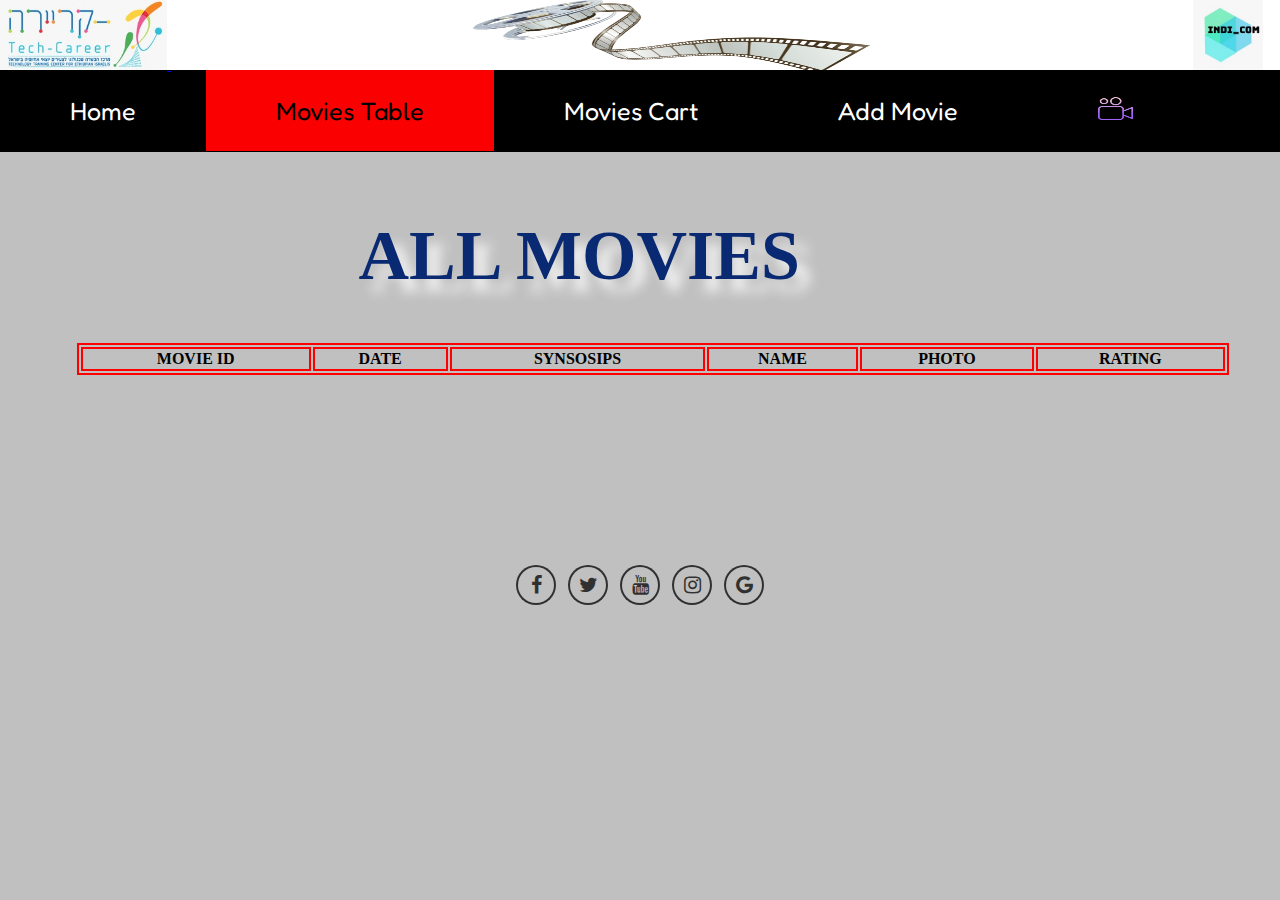
<file: tablePage.html>
<!DOCTYPE html>
<html lang="en">
  <head>
    <meta charset="UTF-8" />
    <meta http-equiv="X-UA-Compatible" content="IE=edge" />
    <meta name="viewport" content="width=device-width, initial-scale=1.0" />
    <title>Document</title>
    <link
      href="https://fonts.googleapis.com/css2?family=Fredoka+One&family=Fruktur&family=Irish+Grover&display=swap"
      rel="stylesheet"
    />
    <link
      href="https://fonts.googleapis.com/css2?family=Fruktur&family=Irish+Grover&display=swap"
      rel="stylesheet"
    />
    <link
      rel="stylesheet"
      href="http://maxcdn.bootstrapcdn.com/font-awesome/4.2.0/css/font-awesome.min.css"
    />
    <link rel="stylesheet" href="./style.css" />
    <link rel="stylesheet" href="./table.css" />
  </head>
  <body>
    <header>
      <div class="header">
        <a href="https://www.tech-career.org/">
          <img id="headerPic1" src="./techLogo.jfif" alt="" />
        </a>
        <img id="cinemaLogo" src="./pngwing.com.png" alt="" />
        <a href="https://www.tech-career.org/">
          <img id="headerPic2" src="./indi_com.jfif" alt="" />
        </a>
      </div>
      <nav>
        <div class="topnav">
          <a href="./index.html">Home</a>
          <a class="active" href="./tablePage.html">Movies Table</a>
          <a href="./cards.html">Movies Cart</a>
          <a href="./add.html">Add Movie</a>

          <a><img id="theLogo" src="./video-camera.png" alt="" /></a>
        </div>
      </nav>
    </header>
    <main>
      <h1 id="tableHeadline">ALL MOVIES</h1>
      <table id="moviesTable">
        <th>MOVIE ID</th>
        <th> DATE</th>
        <th> SYNSOSIPS</th>
        <th>NAME</th>
        <th>PHOTO</th>
        <th>RATING</th>
      </table>
      <div id="myDiv"></div>
    </main>
    <footer>
      <div class="socialMediaContact">
        <a href="#"><i class="fa fa-facebook"></i></a
        ><a href="#"><i class="fa fa-twitter"></i></a
        ><a href="#"><i class="fa fa-youtube"></i></a
        ><a href="#"><i class="fa fa-instagram"></i></a
        ><a href="#"><i class="fa fa-google"></i></a>
      </div>
    </footer>
    <script src="./table.js"></script>
    <script src="./main.js"></script>
  </body>
</html>
</file>
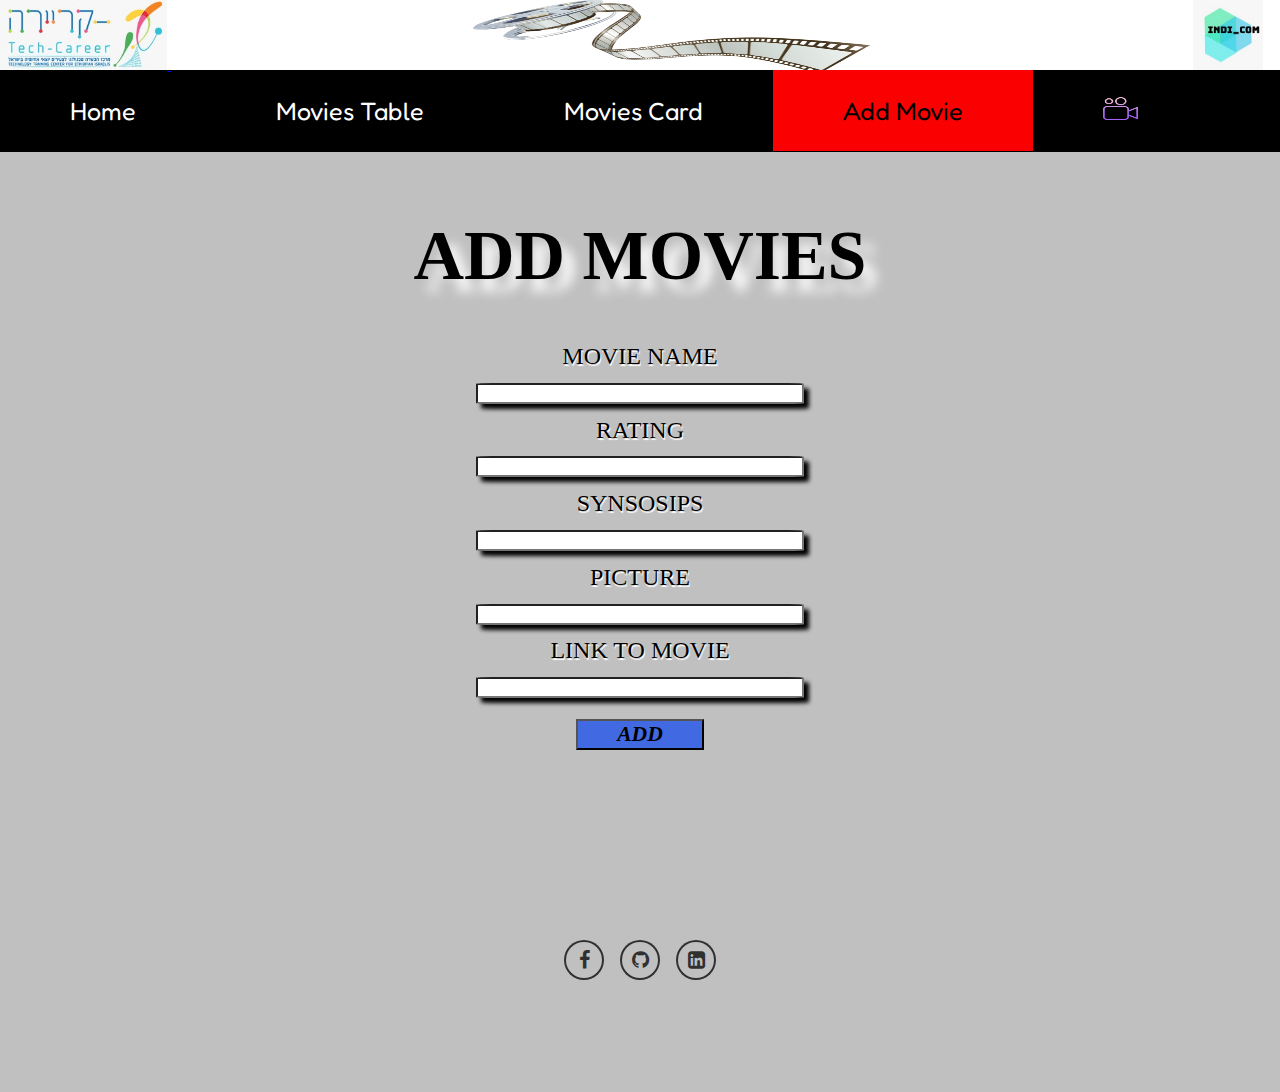
<file: HTML/add.html>
<!DOCTYPE html>
<html lang="en">
<head>
    <meta charset="UTF-8">
    <meta http-equiv="X-UA-Compatible" content="IE=edge">
    <meta name="viewport" content="width=device-width, initial-scale=1.0">
    <title>Document</title>
    <link href="https://fonts.googleapis.com/css2?family=Fredoka+One&family=Fruktur&family=IM+Fell+DW+Pica+SC&family=Irish+Grover&family=Ultra&family=Vollkorn+SC&display=swap" rel="stylesheet">
    <link
    href="https://fonts.googleapis.com/css2?family=Fredoka+One&family=Fruktur&family=Irish+Grover&display=swap"
    rel="stylesheet"
  />
  <link
    href="https://fonts.googleapis.com/css2?family=Fruktur&family=Irish+Grover&display=swap"
    rel="stylesheet"
  />
  <link
    rel="stylesheet"
    href="http://maxcdn.bootstrapcdn.com/font-awesome/4.2.0/css/font-awesome.min.css"
  />
  <link rel="stylesheet" href="../CSS/add.css">
    <link rel="stylesheet" href="../CSS/style.css">
</head>
<body>
    <header>
        <div class="header">
            <a href="https://www.tech-career.org/">
         <img  id="headerPic1" src="../techLogo.jfif" alt=""> </a>  
             <img id="cinemaLogo" src="../pngwing.com.png" alt="">
            
         <img id="headerPic2" src="../indi_com.jfif" alt="">
          </div>
        <nav>
            <div class="topnav">
                <a  href="../index.html">Home</a>
                <a href="./tablePage.html">Movies Table</a>
                <a  href="./cards.html">Movies Card</a>
                <a class="active" href="#about">Add Movie</a>
      
                <a><img id="theLogo" src="../video-camera.png" alt="" /></a>
              </div>
        </nav>
    </header>
    <main>
<h1 id="addHeadline" > ADD MOVIES</h1>
<img id="mgmGif" src="../3Kxv.gif"  style="display: none;" alt="">
<form id="theForm" action="#">
    <label  for="">MOVIE NAME</label> <br>
    <input id="movieName" type="text"><br>
    <label for="">RATING</label><br>
    <input id="movieRating" type="text"><br>
    <label for="">SYNSOSIPS</label><br>
    <input id="movieSynopsis" type="text"><br>
    <label for="">PICTURE</label><br>
    <input id="moviesPicture" type="text"><br>
    <label for="">LINK TO MOVIE</label><br>
    <input id="moviesLink" type="text"><br>
    <button type="submit" id="addBtn" >ADD</button>
</form>
    </main>
    <footer>
      <div class="socialMediaContact">
        <a href="https://www.facebook.com/avi.admaso"><i class="fa fa-facebook"></i></a>
        <a href="https://github.com/avi-admaso"><i class="fa fa-github"></i></a>
        <a href="https://www.linkedin.com/in/%D7%90%D7%91%D7%99-%D7%90%D7%93%D7%9E%D7%A1%D7%95-a47b13218/"><i class="fa fa-linkedin-square"></i></a>
      </div>
    </footer>
    <script src="../JAVA SCRIPT/add.js"></script>
</body>
</html>
</file>
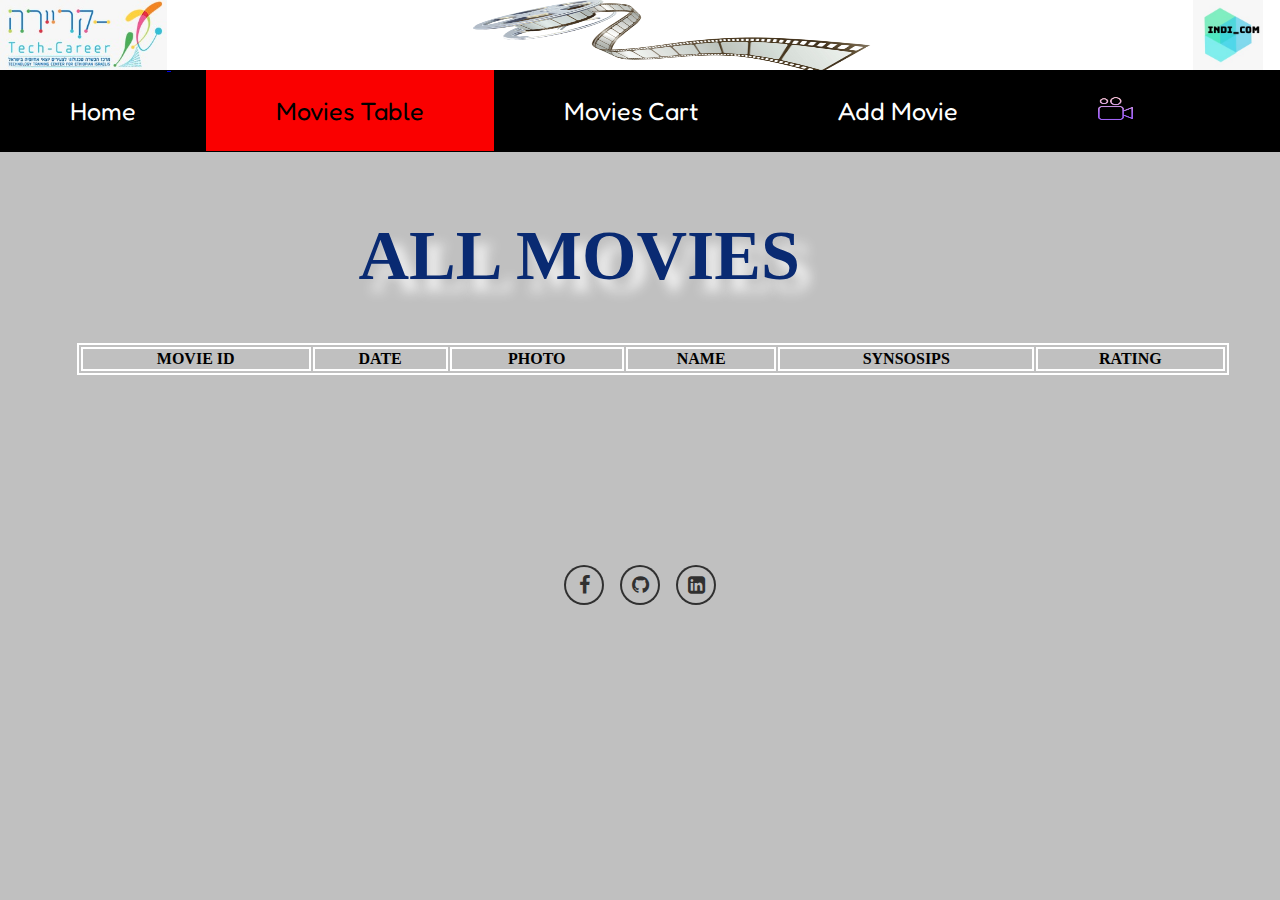
<file: HTML/tablePage.html>
<!DOCTYPE html>
<html lang="en">
  <head>
    <meta charset="UTF-8" />
    <meta http-equiv="X-UA-Compatible" content="IE=edge" />
    <meta name="viewport" content="width=device-width, initial-scale=1.0" />
    <title>Document</title>
    <link
      href="https://fonts.googleapis.com/css2?family=Fredoka+One&family=Fruktur&family=Irish+Grover&display=swap"
      rel="stylesheet"
    />
    <link
      href="https://fonts.googleapis.com/css2?family=Fruktur&family=Irish+Grover&display=swap"
      rel="stylesheet"
    />
    <link
      rel="stylesheet"
      href="http://maxcdn.bootstrapcdn.com/font-awesome/4.2.0/css/font-awesome.min.css"
    />
    <link rel="stylesheet" href="../CSS/style.css" />
    <link rel="stylesheet" href="../CSS/table.css" />
  </head>
  <body>
    <header>
      <div class="header">
        <a href="https://www.tech-career.org/">
          <img id="headerPic1" src="../techLogo.jfif" alt="" />
        </a>
        <img id="cinemaLogo" src="../pngwing.com.png" alt="" />
        <a href="https://www.tech-career.org/">
          <img id="headerPic2" src="../indi_com.jfif" alt="" />
        </a>
      </div>
      <nav>
        <div class="topnav">
          <a href="../index.html">Home</a>
          <a class="active" href="../HTML/tablePage.html">Movies Table</a>
          <a href="../HTML/cards.html">Movies Cart</a>
          <a href="../HTML/add.html">Add Movie</a>

          <a><img id="theLogo" src="../video-camera.png" alt="" /></a>
        </div>
      </nav>
    </header>
    <main>
      <h1 id="tableHeadline">ALL MOVIES</h1>
      <table id="moviesTable">
        <th>MOVIE ID</th>
        <th> DATE</th>
        <th> PHOTO</th>
        <th>NAME</th>
        <th>SYNSOSIPS</th>
        <th>RATING</th>
      </table>
      <div id="myDiv"></div>
    </main>
    <footer>
      <div class="socialMediaContact">
        <a href="https://www.facebook.com/avi.admaso"><i class="fa fa-facebook"></i></a>
        <a href="https://github.com/avi-admaso"><i class="fa fa-github"></i></a>
        <a href="https://www.linkedin.com/in/%D7%90%D7%91%D7%99-%D7%90%D7%93%D7%9E%D7%A1%D7%95-a47b13218/"><i class="fa fa-linkedin-square"></i></a>
      </div>
    </footer>
    <script src="../JAVA SCRIPT/table.js"></script>
    <script src="../main.js"></script>
  </body>
</html>
</file>
<file: style.css>
body {
  background-color: silver;
  margin: 0;
}

.topnav {
  overflow: hidden;
  background-color: rgb(0, 0, 0);
}

.topnav a {
  float: left;
  color: #ffffff;
  text-align: center;
  padding: 2% 70px;
  text-decoration: none;
  font-size: 25px;
  font-family: "Fredoka One", cursive;
}

.topnav a:hover {
  background-color: rgb(255, 255, 255);
  color: black;
}

.topnav a.active {
  background-color: #fa0000;
  color: rgb(0, 0, 0);
}
#tableHeadline{
  color: rgb(9, 42, 114);
  font-family: "Irish Grover", cursive;
  margin-left: 28%;
  margin-top: 5%;
  font-size: 70px;
  text-shadow: 12px 12px 12px whitesmoke;
}
#homeHeadline {
  font-family: "Irish Grover", cursive;
  margin: 24%;
  margin-top: 5%;
  font-size: 70px;
  text-shadow: 12px 12px 12px rgb(255, 255, 255);
}
.header {
height: 70px;
  background: #ffffff;
  color: white;
  position: static;
}
#headerPic1{
  margin-left:0px ;
    height: 70px;
width: auto;

}
#headerPic2{
margin-left:316px ;
    height: 70px;
width: auto;

}

footer {
  bottom: 0%;
  left: 0;
  bottom: 0;
  width: 100%;
  height: 150px;
  margin-top: 15%;
  text-align: center;
}
footer .socialMediaContact > a {
  font-size: 20px;
  width: 36px;
  height: 36px;
  line-height: 36px;
  display: inline-block;
  text-align: center;
  border-radius: 50%;
  box-shadow: 0 0 0 2px rgb(0, 0, 0);
  margin: 0 8px;
  color: rgb(0, 0, 0);
  opacity: 0.75;
}

footer .socialMediaContact > a:hover {
  opacity: 2;
}
.footerText {
  font-size: 200%;
  color: rgb(0, 0, 0);
  font-family: "Courier New", Courier, monospace;
}
.topnav #theLogo {
  width: 35px;
  height: 25px;
  color: aliceblue;
}


  #myDiv {
    background-color: skyblue;
    height: 100%;
  width: 100%;
  display: flex;
  flex-wrap: wrap;
  justify-content: space-between;
}
.card {
 box-shadow: rgb(255, 255, 255) 12px 12px 12px;
  border-style: double;
  width: 32%;
  height: auto;
  margin-bottom: 5px;
}
#cinemaLogo{
  height: 70px;
  width: 400px;
  margin-left:302px ;
}
/* .bgkImage{
  background-image: url("https://cdn.wallpapersafari.com/80/26/W34E0N.jpg");
  width: 100%;
  height: 100vh;
} */
</file>
<file: table.css>
.tableNav {
  background-color: #fa0000;
  color: rgb(0, 0, 0);
}
    /* .moviesTable {
    border: aqua;
    border: 3px;
    } */
#moviesTable,
th,
td {
  font-family: "Irish Grover", cursive;

  border: 2px solid rgb(255, 0, 0);
}
#moviesTable {
    margin-left: 6%;
    text-align: center;
  width: 90%;
}
</file>
<file: CSS/add.css>
#addHeadline {
  font-family: "Irish Grover", cursive;

  margin-top: 5%;
  font-size: 70px;
  text-shadow: 12px 12px 12px rgb(255, 255, 255);
  text-align: center;
}
#theForm {
  font-size: 150%;
  font-family: 'IM Fell DW Pica SC', serif;
  text-align: center;
  text-shadow: 1px 2px 1px rgb(255, 255, 255);
}
#theForm input{
width: 25%;
border-radius: 5%;
box-shadow: 5px 5px 4px black;
margin-top: 1%;
margin-bottom: 1%;
  }
#addBtn{
    font-weight: 900;
    font-style: italic;
    background-color: royalblue;
    width: 10%;
    margin-top: 8px;
    font-size: 90%;
    font-family: 'IM Fell DW Pica SC', serif;
  }
  #mgmGif{
    margin-left: 30%;
  }
</file>
<file: CSS/style.css>
body {
  background-color: silver;
  margin: 0;
}

.topnav {
  overflow: hidden;
  background-color: rgb(0, 0, 0);
}

.topnav a {
  float: left;
  color: #ffffff;
  text-align: center;
  padding: 2% 70px;
  text-decoration: none;
  font-size: 25px;
  font-family: "Fredoka One", cursive;
}

.topnav a:hover {
  background-color: rgb(255, 255, 255);
  color: black;
}

.topnav a.active {
  background-color: #fa0000;
  color: rgb(0, 0, 0);
}
#tableHeadline{
  color: rgb(9, 42, 114);
  font-family: "Irish Grover", cursive;
  margin-left: 28%;
  margin-top: 5%;
  font-size: 70px;
  text-shadow: 12px 12px 12px whitesmoke;
}
#homeHeadline {
  font-family: "Irish Grover", cursive;
  margin: 20%;
  margin-top: 5%;
  font-size: 70px;
  text-shadow: 12px 12px 12px rgb(235, 0, 0);
}
.header {
height: 70px;
  background: #ffffff;
  color: white;
  position: static;
}
#headerPic1{
  margin-left:0px ;
    height: 70px;
width: auto;

}
#headerPic2{
margin-left:316px ;
    height: 70px;
width: auto;

}

footer {
  bottom: 0%;
  left: 0;
  bottom: 0;
  width: 100%;
  height: 150px;
  margin-top: 15%;
  text-align: center;
}
footer .socialMediaContact > a {
  font-size: 20px;
  width: 36px;
  height: 36px;
  line-height: 36px;
  display: inline-block;
  text-align: center;
  border-radius: 50%;
  box-shadow: 0 0 0 2px rgb(0, 0, 0);
  margin: 0 8px;
  color: rgb(0, 0, 0);
  opacity: 0.75;
}

footer .socialMediaContact > a:hover {
  opacity: 2;
}
.footerText {
  font-size: 200%;
  color: rgb(0, 0, 0);
  font-family: "Courier New", Courier, monospace;
}
.topnav #theLogo {
  width: 35px;
  height: 25px;
  color: aliceblue;
}


  #myDiv {
    background-color: skyblue;
    height: 100%;
  width: 100%;
  display: flex;
  flex-wrap: wrap;
  justify-content: space-between;
}
.card {
 box-shadow: rgb(255, 255, 255) 12px 12px 12px;
  border-style: double;
  width: 32%;
  height: auto;
  margin-bottom: 5px;
}
#cinemaLogo{
  height: 70px;
  width: 400px;
  margin-left:302px ;
}
#theMovies{
  width: 100%,
}
.weeksMovies{
  margin-left: 2%;
width: 30%;
}
.weeksMovies:hover{
  width: 31%;
  box-shadow: 5px 5px 5px red;
}
/* .bgkImage{
  background-image: url("https://cdn.wallpapersafari.com/80/26/W34E0N.jpg");
  width: 100%;
  height: 100vh;
} */
</file>
<file: CSS/table.css>
.tableNav {
  background-color: #fa0000;
  color: rgb(0, 0, 0);
}
    /* .moviesTable {
    border: aqua;
    border: 3px;
    } */
#moviesTable,
th,
td {
  font-family: "Irish Grover", cursive;

  border: 2px solid rgb(255, 255, 255);
}
#moviesTable {
    margin-left: 6%;
    text-align: center;
  width: 90%;
}
</file>
